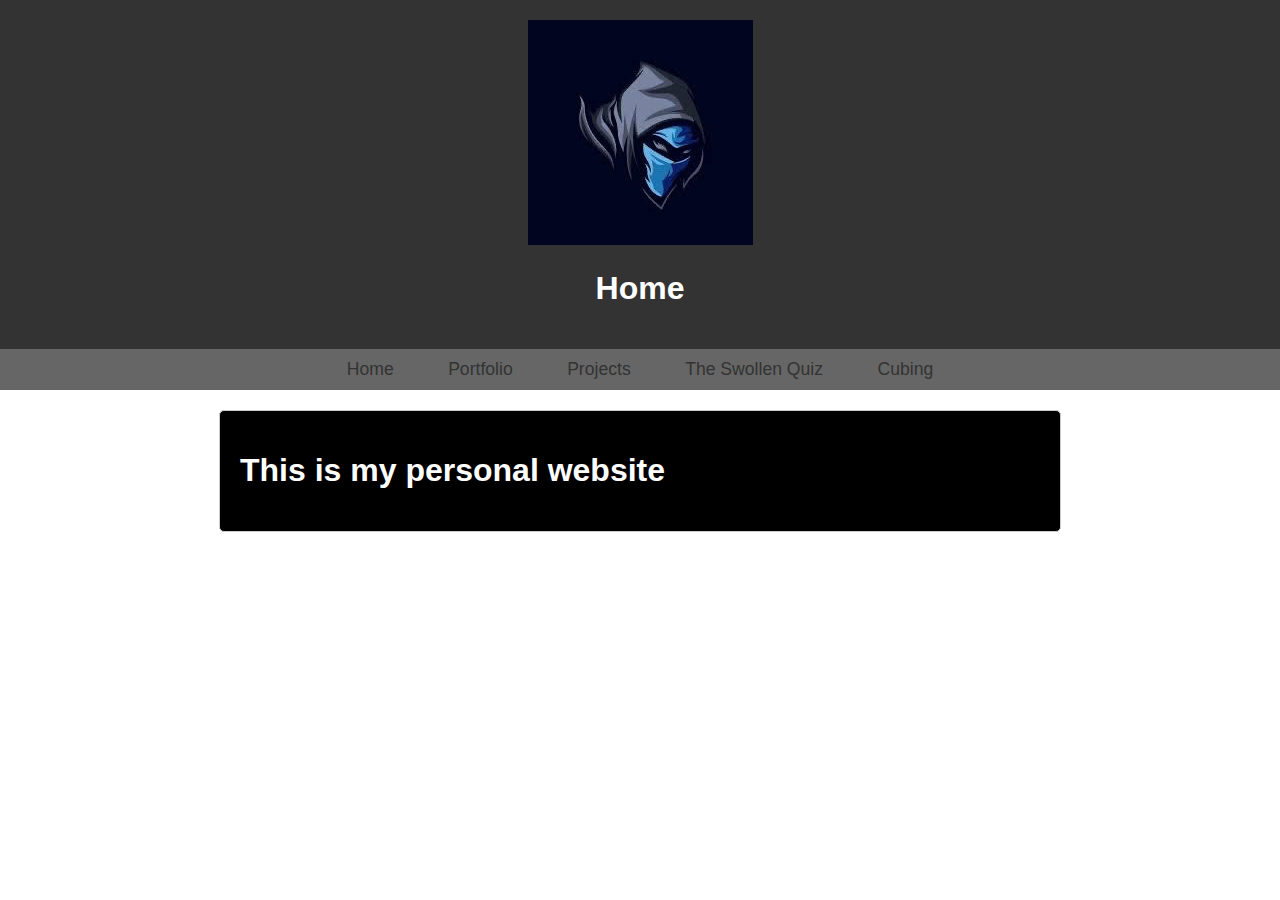
<file: index.html>
<!DOCTYPE html>
<html>
<head>
  <title>The Swollen Website</title>
  <link href="styles.css" rel="stylesheet" type="text/css">
</head>
<body>
  <header>
    <img src="img 2/Swollen logo.jpg" alt="Cubify Logo" class="bottom">
    <h1> Home </h1>

  </header>
  <nav>
    <a href="index.html">Home<span></span></a>
    <a href="portfolio.html">Portfolio<span></span></a>
    <a href="projects.html">Projects<span></span></a>
    <a href="quiz.html">The Swollen Quiz<span></span></a>
    <a href="cubing.html">Cubing</a>
  </nav>
  
  <div class="container">
    <h1>This is my personal website</h1>
  </div>
</body>
</html>
</file>
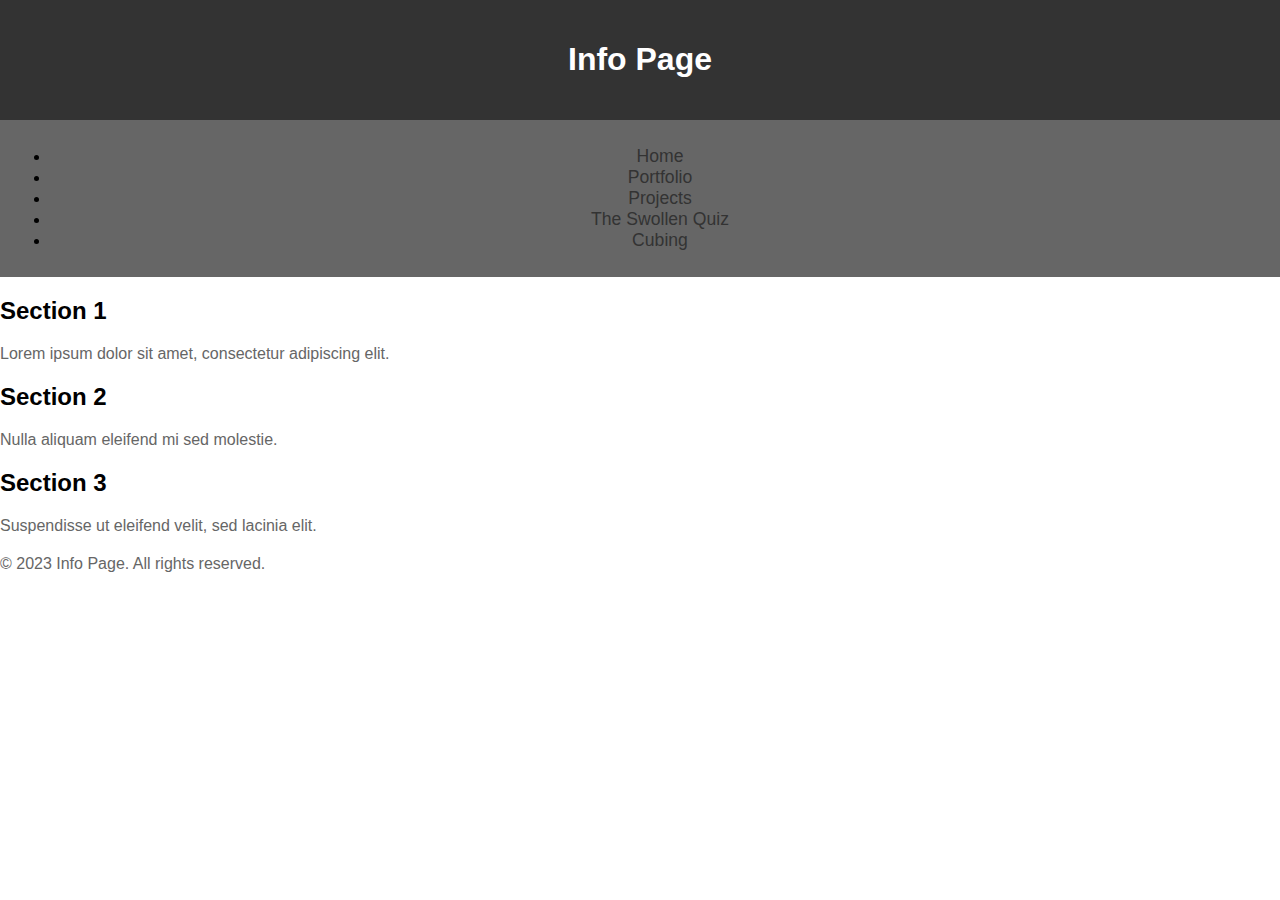
<file: cubing.html>
<!DOCTYPE html>
<html>
<head>
  <title>Info Page</title>
  <link href="styles.css" rel="stylesheet" type="text/css">
</head>
<body>
  <header>
    <h1>Info Page</h1>
  </header>

  <nav>
    <ul>
      <li><a href="index.html">Home</a></li>
      <li><a href="portfolio.html">Portfolio</a></li>
      <li><a href="projects.html">Projects</a></li>
      <li><a href="quiz.html">The Swollen Quiz</a></li>
      <li><a href="cubing.html">Cubing</a></li>
    </ul>
  </nav>

  <main>
    <section id="section1">
      <h2>Section 1</h2>
      <p>Lorem ipsum dolor sit amet, consectetur adipiscing elit.</p>
    </section>

    <section id="section2">
      <h2>Section 2</h2>
      <p>Nulla aliquam eleifend mi sed molestie.</p>
    </section>

    <section id="section3">
      <h2>Section 3</h2>
      <p>Suspendisse ut eleifend velit, sed lacinia elit.</p>
    </section>
  </main>

  <footer>
    <p>&copy; 2023 Info Page. All rights reserved.</p>
  </footer>
</body>
</html>
</file>
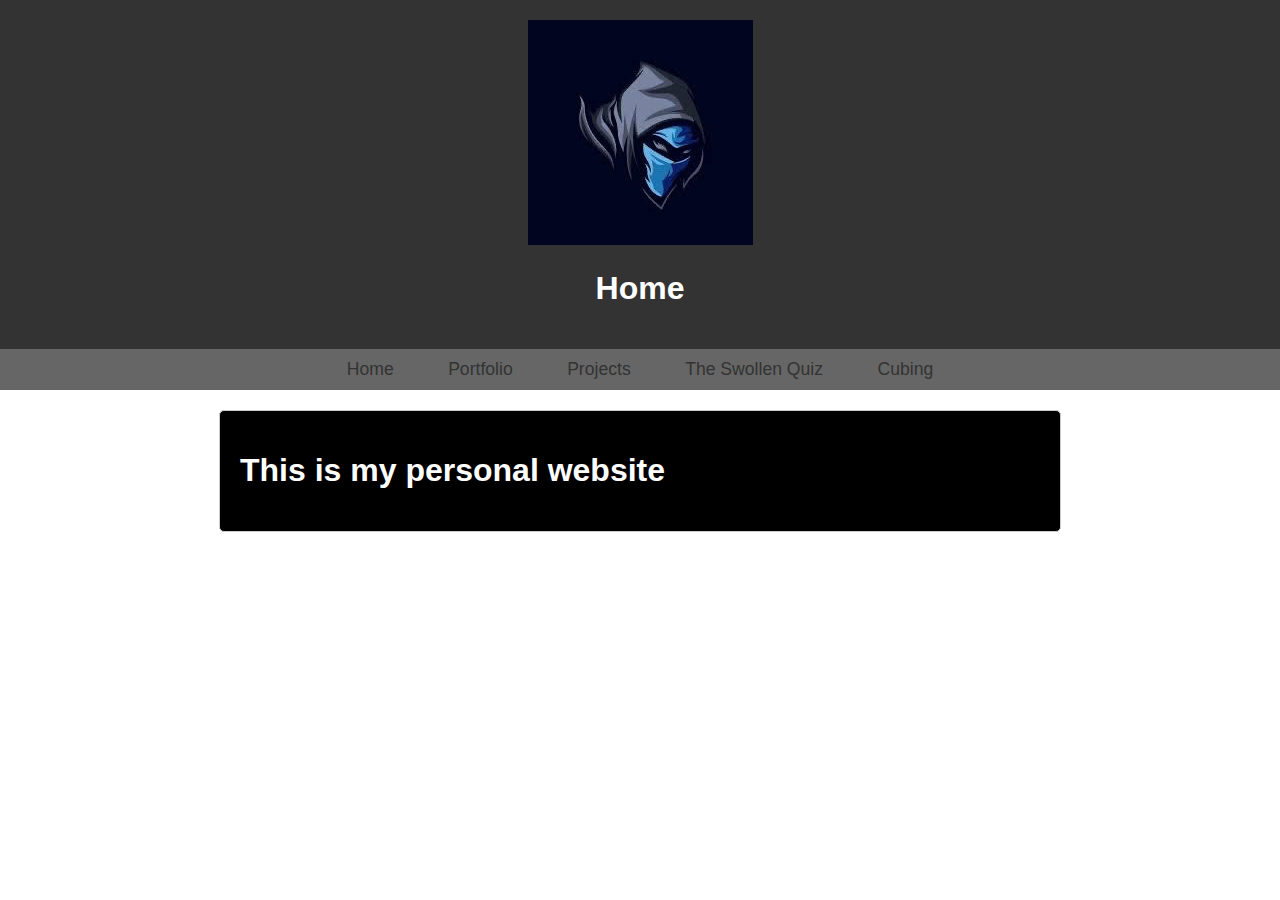
<file: home.html>
<!DOCTYPE html>
<html>
<head>
  <title>The Swollen Website</title>
  <link href="styles.css" rel="stylesheet" type="text/css">
</head>
<body>
  <header>
    <img src="img 2/Swollen logo.jpg" alt="Cubify Logo" class="bottom">
    <h1> Home </h1>

  </header>
  <nav>
    <a href="home.html">Home</a>
    <a href="portfolio.html">Portfolio</a>
    <a href="projects.html">Projects</a>
    <a href="quiz.html">The Swollen Quiz</a>
    <a href="cubing.html">Cubing</a>
  </nav>
  
  <div class="container">
    <h1>This is my personal website</h1>
  </div>
</body>
</html>
</file>
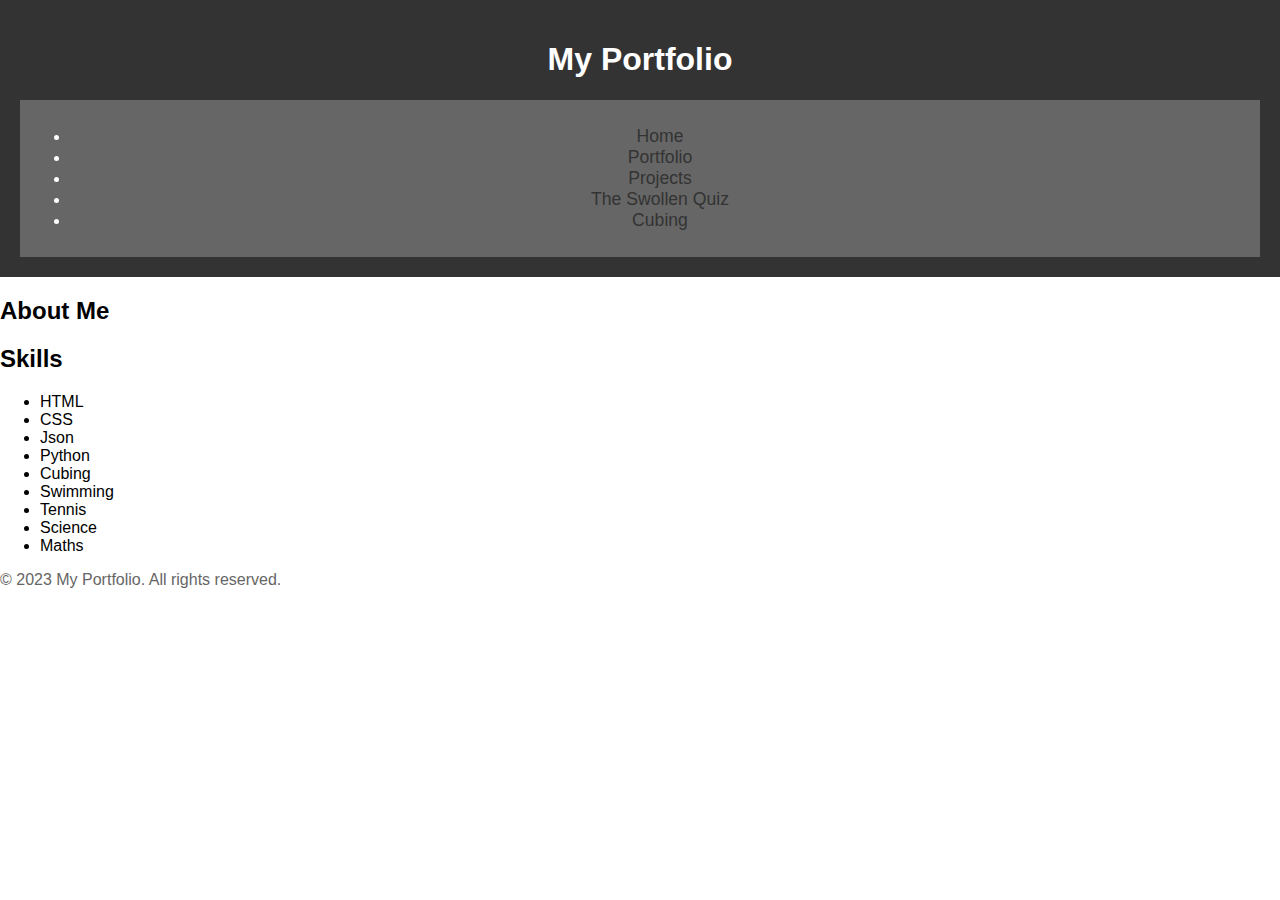
<file: portfolio.html>
<!DOCTYPE html>
<html>
<head>
  <title>My Portfolio</title>
  <link href="styles.css" rel="stylesheet" type="text/css">
<body>
  <header>
    <h1>My Portfolio</h1>
    <nav>
      <ul>
        <li><a href="index.html">Home</a></li>
        <li><a href="portfolio.html">Portfolio</a></li>
        <li><a href="projects.html">Projects</a></li>
        <li><a href="quiz.html">The Swollen Quiz</a></li>
        <li><a href="cubing.html">Cubing</a></li>
      </ul>
    </nav>
  </header>

  <main>
    <section id="about">
      <h2>About Me</h2>
      <p></p>
    </section>

    <section id="skills">
      <h2>Skills</h2>
      <ul>
        <li>HTML</li>
        <li>CSS</li>
        <li>Json</li>
        <li>Python</li>
        <li>Cubing</li>
        <li>Swimming</li>
        <li>Tennis</li>
        <li>Science</li>
        <li>Maths</li>
      </ul>
    </section>

  </main>

  <footer>
    <p>&copy; 2023 My Portfolio. All rights reserved.</p>
  </footer>
</body>
</html>
</file>
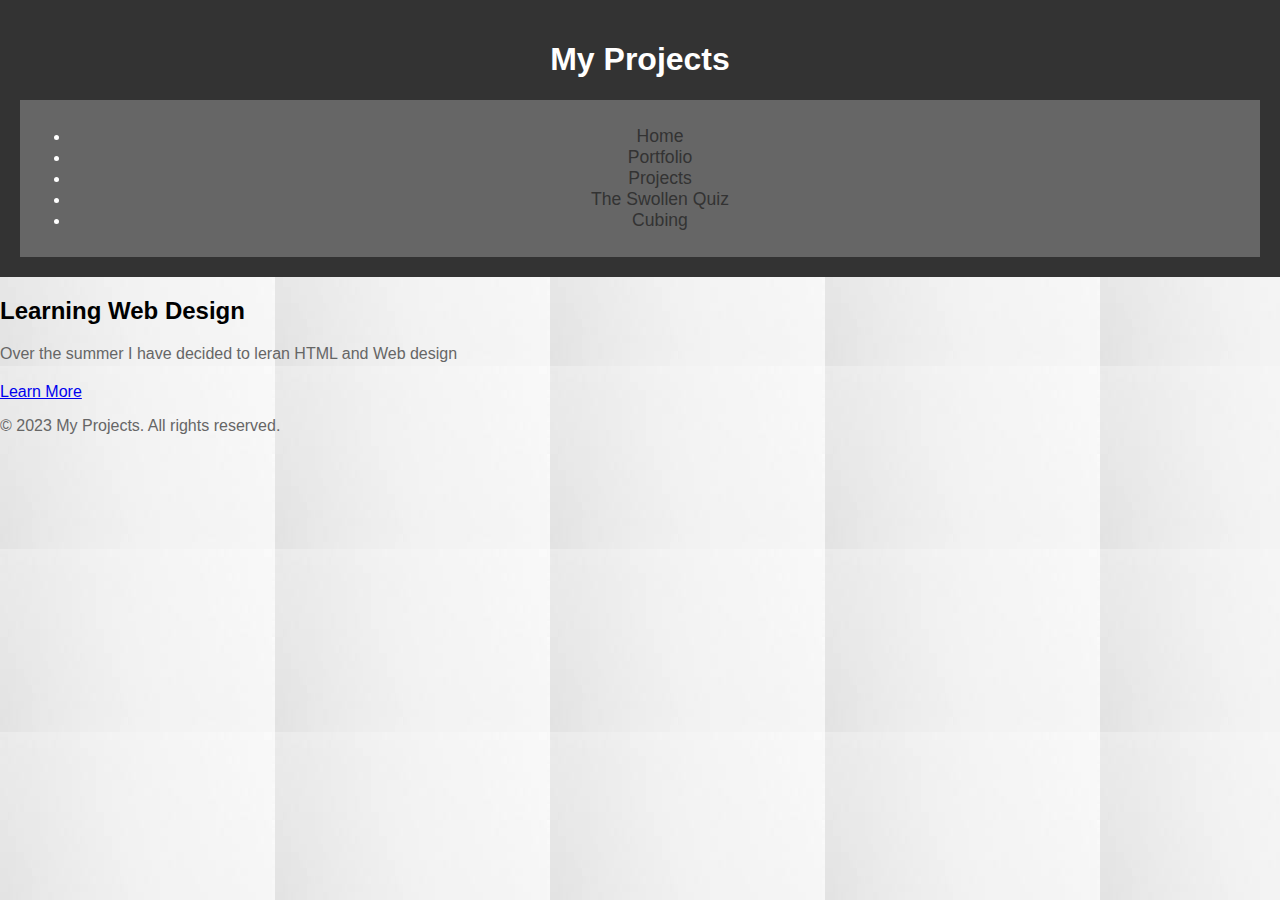
<file: projects.html>
<!DOCTYPE html>
<html>
<head>
  <title>My Projects</title>
  <link href="styles.css" rel="stylesheet" type="text/css">
  <style>
    body {
      background-image: url("img 2/White\ background.jpeg ");
      background-repeat: repeat;
    } 
  </style>
</head>
<body>
  <header>
    <h1>My Projects</h1>
    <nav>
      <ul>
        <li><a href="index.html">Home</a></li>
        <li><a href="portfolio.html">Portfolio</a></li>
        <li><a href="projects.html">Projects</a></li>
        <li><a href="quiz.html">The Swollen Quiz</a></li>
        <li><a href="cubing.html">Cubing</a></li>
      </ul>
    </nav>
  </header>

  <main>
    <section class="project">
      <h2>Learning Web Design</h2>
      <p>Over the summer I have decided to leran HTML and Web design</p>
      <a href="project1.html">Learn More</a>
    </section>


  </main>

  <footer>
    <p>&copy; 2023 My Projects. All rights reserved.</p>
  </footer>

</body>
</html>
</file>
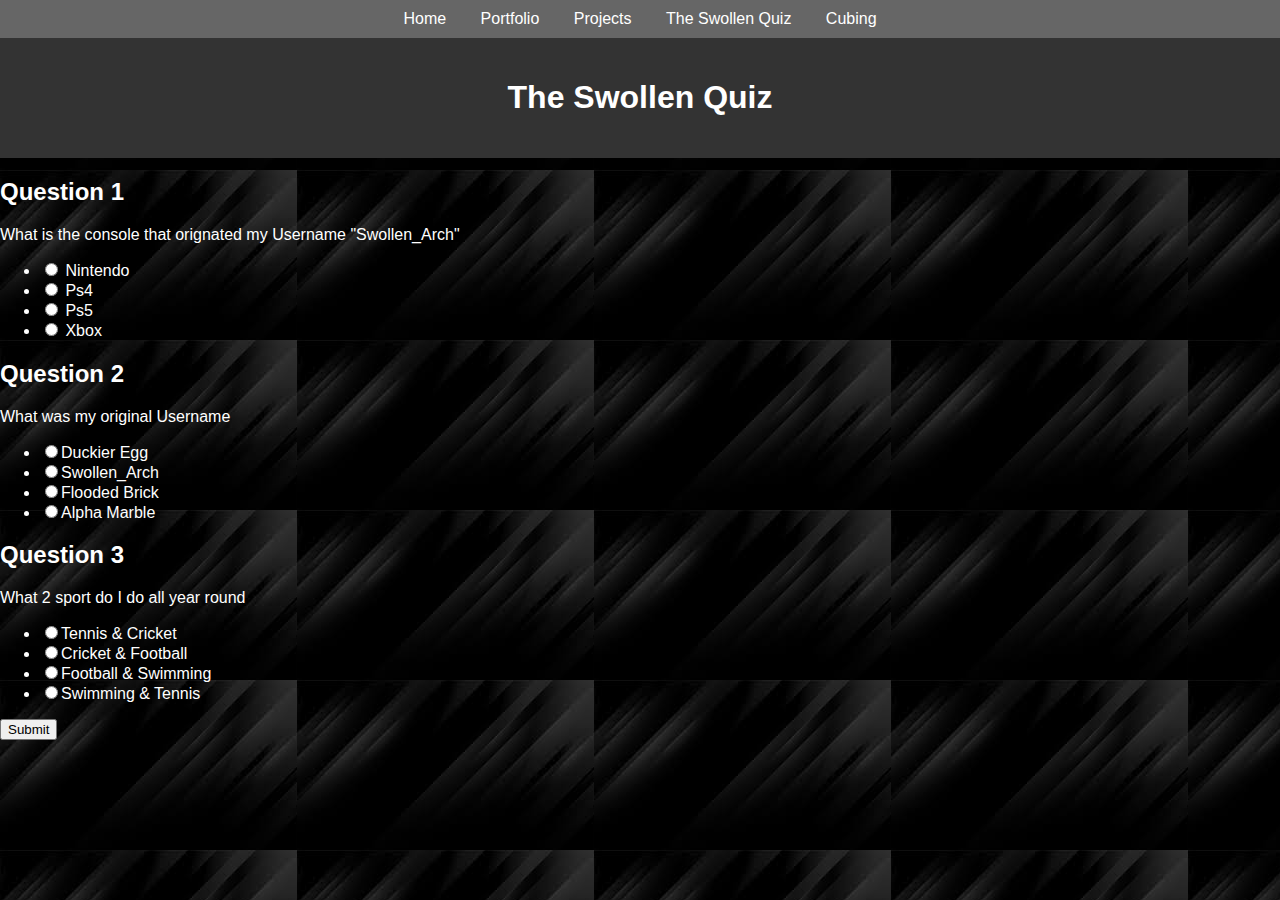
<file: quiz.html>
<!DOCTYPE html>
<html>
<head>
  <title>The Swollen Quiz</title>
  <style>
    body {
      font-family: Arial, sans-serif;
      margin: 0;
      padding: 0;
    }
    
    header {
      background-color: #333;
      color: #fff;
      padding: 20px;
      text-align: center;
    }
    
    nav {
      background-color: #666;
      padding: 10px;
      text-align: center;
    }
    
    nav a {
      color: #fff;
      text-decoration: none;
      padding: 5px 10px;
      margin: 0 5px;
    }
    
    .container {
      width: 800px;
      margin: 20px auto;
      padding: 20px;
      background-color: #f2f2f2;
      border: 1px solid #ccc;
      border-radius: 5px;
      position: relative;
    }
    
    h1 {
      color: #fff;
    }

    h2 {
      color: #fff;
    }

    p {
      color: #fff;
    }

    li {
      color: #fff;
    }

    #quizResult {
      color: #fff;
    }
    
    .centered-image {
      position: absolute;
      left: 50%;
      bottom: 0;
      transform: translateX(-50%);
    }
  </style>
  <style>
        body {
      background-image: url("img 2/black\ background.jpeg");
      background-repeat: repeat;
    }
  </style>
  <script>
    function submitQuiz(event) {
      event.preventDefault();

      var quizForm = document.getElementById("quizForm");

      var answer1 = quizForm.elements.question1.value;
      var answer2 = quizForm.elements.question2.value;
      var answer3 = quizForm.elements.question3.value;

      var score = calculateScore(answer1, answer2, answer3);
      var totalQuestions = 3;

      var quizResult = document.getElementById("quizResult");
      quizResult.textContent = "Your result is: " + score + "/" + totalQuestions;
    }

    function calculateScore(answer1, answer2, answer3) {
      var score = 0;

      if (answer1 === "true") {
        score++;
      }
      if (answer2 === "true") {
        score++;
      }
      if (answer3 === "true"){
        score++;
      }

      return score;
    }
  </script>
</head>
<body>
  <nav>
    <a href="index.html">Home</a>
    <a href="portfolio.html">Portfolio</a>
    <a href="projects.html">Projects</a>
    <a href="quiz.html">The Swollen Quiz</a>
    <a href="cubing.html">Cubing</a>
  </nav>
  <header>
    <h1>The Swollen Quiz</h1>
  </header>

  <main>
    <form id="quizForm" onsubmit="submitQuiz(event)">
      <section>
        <h2>Question 1</h2>
        <p>What is the console that orignated my Username "Swollen_Arch"</p>
        <ul>
          <li><input type="radio" name="question1" value="false"> Nintendo</li>
          <li><input type="radio" name="question1" value="true"> Ps4</li>
          <li><input type="radio" name="question1" value="false"> Ps5</li>
          <li><input type="radio" name="question1" value="false"> Xbox</li>
        </ul>
      </section>

      <section>
        <h2>Question 2</h2>
        <p>What was my original Username</p>
        <ul>
          <li><input type="radio" name="question2" value="true">Duckier Egg</li>
          <li><input type="radio" name="question2" value="false">Swollen_Arch</li>
          <li><input type="radio" name="question2" value="false">Flooded Brick</li>
          <li><input type="radio" name="question2" value="false">Alpha Marble</li>
        </ul>
      </section>

      <section>
        <h2>Question 3</h2>
        <p>What 2 sport do I do all year round</p>
        <ul>
          <li><input type="radio" name="question3" value="false">Tennis & Cricket</li>
          <li><input type="radio" name="question3" value="false">Cricket & Football</li>
          <li><input type="radio" name="question3" value="false">Football & Swimming</li>
          <li><input type="radio" name="question3" value="true">Swimming & Tennis</li>
        </ul>
      </section>

      <!-- Add more questions as needed -->

      <button type="submit">Submit</button>
    </form>

    <div id="quizResult"></div>
  </main>
</body>
</html>
</file>
<file: styles.css>
body {
    font-family: Arial, sans-serif;
    margin: 0;
    padding: 0;
  }
  
  header {
    background-color: #333;
    color: #fff;
    padding: 20px;
    text-align: center;
  }
  
  nav {
    background-color: #666;
    padding: 10px;
    text-align: center;
  }
  
  nav a {
    color: #fff;
    text-decoration: none;
    padding: 5px 10px;
    margin: 0 5px;
  }
      nav a{
        position: relative;
        font-size: 1.1em;
        font-weight: 500;
        color: #333;
        text-decoration: none;
        padding: 6px 20px;
        transition: .5s;
      }
      nav a:hover{
        color:#0ef;
      }
      nav a span{
        position: absolute;
        top: 0;
        left: 0;
        width: 100%;
        height: 100%;
        z-index: -1;
        border-bottom: 2px solid #0ef;
        border-radius: 15px;
      }
      nav a:hover span{
        transform: scale(1) translate Y(0);
        opacity: 1;
      }
  
  .container {
    width: 800px;
    margin: 20px auto;
    padding: 20px;
    background-color: #000;
    border: 1px solid #ccc;
    border-radius: 5px;
    position: relative;
  }
  
  h1 {
    color: #fff;
  }
  
  p {
    color: #666;
    margin-bottom: 20px;
  }

  .centered-image {
    position: absolute;
    left: 50%;
    bottom: 0;
    transform: translateX(-50%);
  }
</file>
